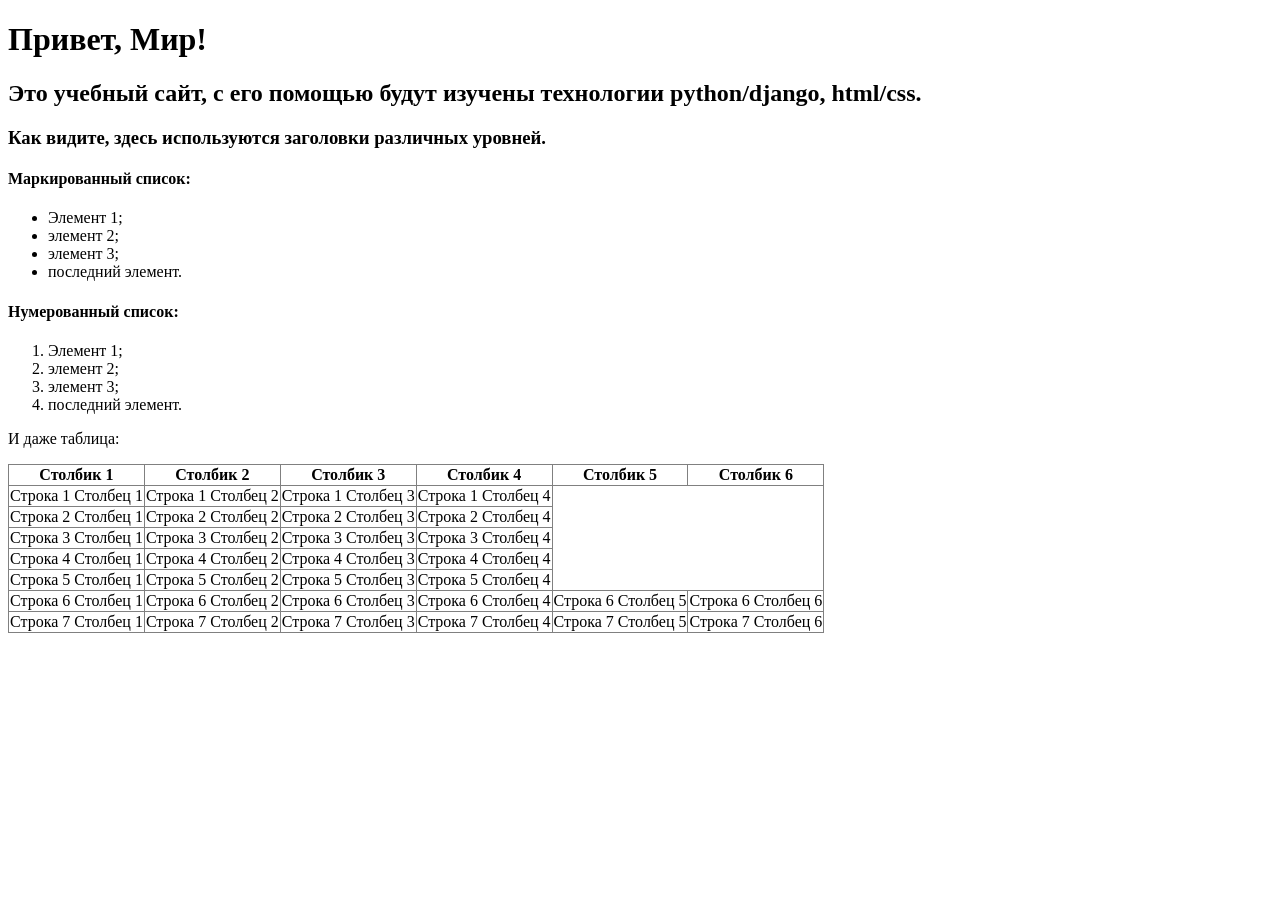
<file: flatpages/templates/index.html>
<!DOCTYPE html>
<html>
    <head>
        <title>Привет, Мир!</title>
    </head>
    <body>
        <h1>Привет, Мир!</h1>
        <h2>Это учебный сайт, с его помощью будут изучены технологии
            python/django, html/css.</h2>
        <h3>Как видите, здесь используются заголовки различных
            уровней.</h3>
        <h4>Маркированный список:</h4>
        <ul>
            <li>Элемент 1;</li>
            <li>элемент 2;</li>
            <li>элемент 3;</li>
            <li>последний элемент.</li>
        </ul>
        <h4>Нумерованный список:</h4>
        <ol>
            <li>Элемент 1;</li>
            <li>элемент 2;</li>
            <li>элемент 3;</li>
            <li>последний элемент.</li>
        </ol>
        <p>И даже таблица:</p>
        <table border="1" style="border-collapse: collapse">
            <thead>
                <tr>
                    <th>Столбик 1</th>
                    <th>Столбик 2</th>
                    <th>Столбик 3</th>
                    <th>Столбик 4</th>
                    <th>Столбик 5</th>
                    <th>Столбик 6</th>
                </tr>
            </thead>
            <tbody>
                <tr>
                    <td>Строка 1 Столбец 1</td>
                    <td>Строка 1 Столбец 2</td>
                    <td>Строка 1 Столбец 3</td>
                    <td>Строка 1 Столбец 4</td>
                </tr>
                <tr>
                    <td>Строка 2 Столбец 1</td>
                    <td>Строка 2 Столбец 2</td>
                    <td>Строка 2 Столбец 3</td>
                    <td>Строка 2 Столбец 4</td>
                </tr>
                <tr>
                    <td>Строка 3 Столбец 1</td>
                    <td>Строка 3 Столбец 2</td>
                    <td>Строка 3 Столбец 3</td>
                    <td>Строка 3 Столбец 4</td>
                </tr>
                <tr>
                    <td>Строка 4 Столбец 1</td>
                    <td>Строка 4 Столбец 2</td>
                    <td>Строка 4 Столбец 3</td>
                    <td>Строка 4 Столбец 4</td>
                </tr>
                <tr>
                    <td>Строка 5 Столбец 1</td>
                    <td>Строка 5 Столбец 2</td>
                    <td>Строка 5 Столбец 3</td>
                    <td>Строка 5 Столбец 4</td>
                </tr>
                <tr>
                    <td>Строка 6 Столбец 1</td>
                    <td>Строка 6 Столбец 2</td>
                    <td>Строка 6 Столбец 3</td>
                    <td>Строка 6 Столбец 4</td>
                    <td>Строка 6 Столбец 5</td>
                    <td>Строка 6 Столбец 6</td>
                </tr>
                <tr>
                    <td>Строка 7 Столбец 1</td>
                    <td>Строка 7 Столбец 2</td>
                    <td>Строка 7 Столбец 3</td>
                    <td>Строка 7 Столбец 4</td>
                    <td>Строка 7 Столбец 5</td>
                    <td>Строка 7 Столбец 6</td>
                </tr>

            </tbody>
        </table>
    </body>
</html>
</file>
